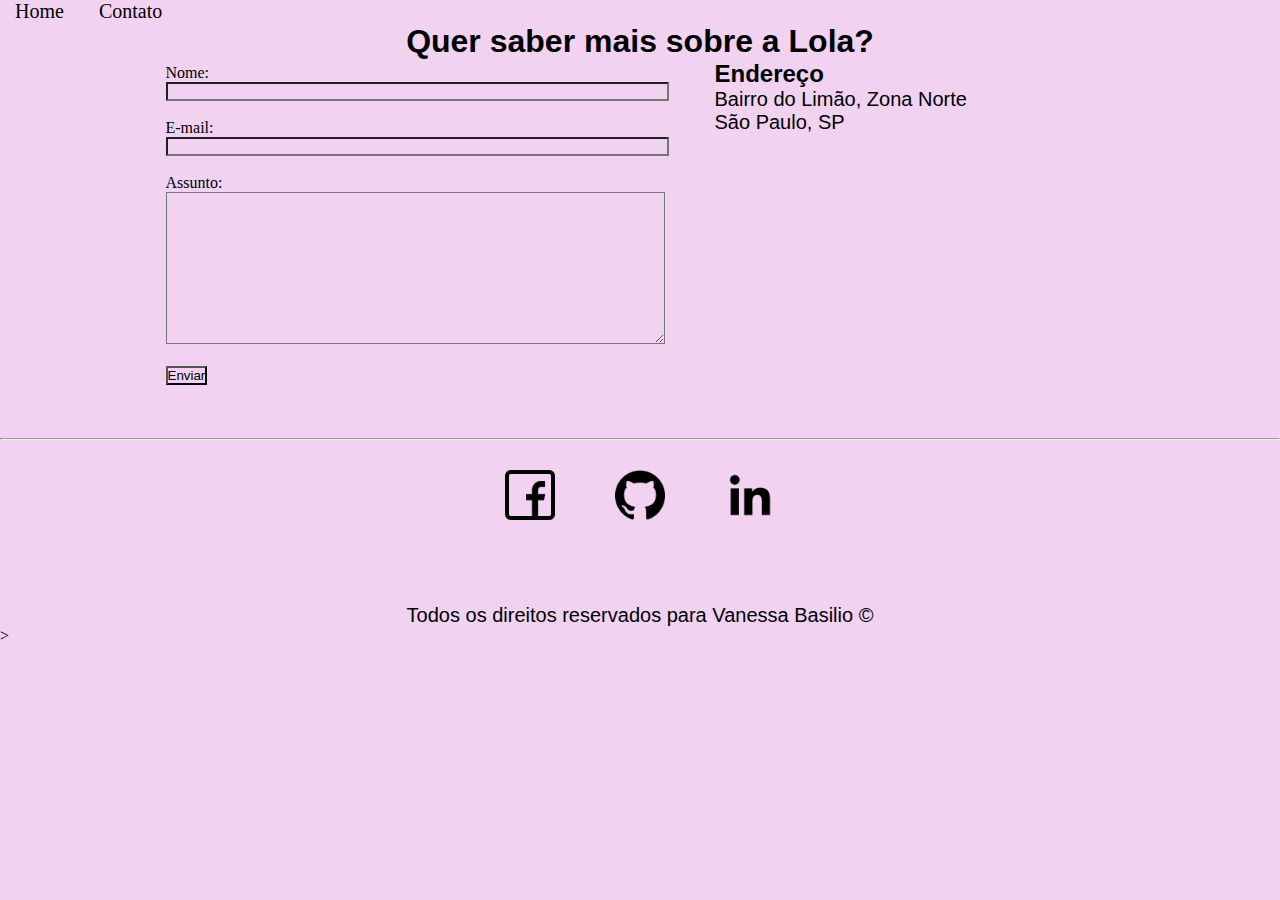
<file: contato.html>
<!DOCTYPE html>
<html lang="pt-br">

<head>
    <meta charset="UTF-8">
    <meta name="viewport" content="width=device-width, initial-scale=1.0">
    <title>Contato</title>

    <link rel="stylesheet" href="./assets/css/estilo.css">

</head>

<body>
    <ul id="menu">
        <li>
            <a href="index.html"> Home</a>
        </li>
        <li>
            <a href="contato.html"> Contato</a>
        </li>
    </ul>



    <h1 class="center sans">Quer saber mais sobre a Lola? </h1>

    <div class="container mb-50">

        <div>

            <form>

                <label for="nome">Nome:</label> <br>
                <input type="text" id="nome" onkeyup="validaNome()">
                <div id="txtNome"></div>

                <br>
                <label for="email">E-mail:</label> <br>
                <input type="email" id="email" onkeyup="validaEmail()">
                <div id="txtEmail"></div>

                <br>
                <label for="assunto">Assunto:</label> <br>
                <textarea name="assunto" id="assunto" cols="60" rows="10" onkeyup="validaAssunto()"></textarea><br>
                <div id="txtAssunto"></div>
                <br>

                <button onclick="enviar()">Enviar</button>
            </form>

        </div>

        <div class="ml-50">
            <h2 class="sans">Endereço</h2>
            <p class="sans">
                Bairro do Limão, Zona Norte
            </p>
            <p class="sans">
                São Paulo, SP
            </p>
            <iframe
                src="https://www.google.com/maps/embed?pb=!1m18!1m12!1m3!1d14634.810323671067!2d-46.680996234661954!3d-23.507219905354148!2m3!1f0!2f0!3f0!3m2!1i1024!2i768!4f13.1!3m3!1m2!1s0x94cef81e44eef64d%3A0x46942fd0fa548e80!2zTGltw6NvLCBTw6NvIFBhdWxvIC0gU1A!5e0!3m2!1spt-BR!2sbr!4v1658416630785!5m2!1spt-BR!2sbr"
                width="400" height="250" style="border:0;" allowfullscreen="" loading="lazy"
                referrerpolicy="no-referrer-when-downgrade" onmousemove="mapaZoom()" onmouseout="mapaNormal()"
                id="mapa"></iframe>

        </div>

    </div>

    <hr>
    <footer>

        <div class="container mb-50">

            <a href="https://www.facebook.com/vanessa.basiliojardim" target="_blank">
                <img class="tm p-30" src="./assets/facebook.png" alt="Logo do facebook">
            </a>


            <a href="https://github.com/VanessaB063013" target="_blank">
                <img class="tm p-30" src="./assets/github.png" alt="Lodo do github">
            </a>
            <a href="https://www.linkedin.com/in/vanessa-basilio-/" target="_blank">
                <img class="tm p-30" src="./assets/linkedin.png" alt="Logo do linkedin">
            </a>
        </div>
        <p class="center sans">
            Todos os direitos reservados para Vanessa Basilio &copy;
        </p>>
    </footer>


    <script src="./assets/script/script.js"></script>

</body>

</html>
</file>
<file: assets/css/estilo.css>
/*ESTILOS DA PÁGINA INDEX.HTML*/
*{ 
    padding:0;
    margin:0;
    
    background-color: rgb(241, 210, 241);
    

}

.center{
    text-align: center;
}

.justify{
    text-align: justify;
}

.container{
    display: flex;
    flex-flow: row ;
    justify-content: center;
    align-items: center;
    
    
}

#menu li{
    display:inline;
    padding:15px;
    font-size: 20px;

}

#menu li a{

    text-decoration:none;
    color:black;
}

#menu li a:hover{
    color: gray;
}

.p-30{
    padding: 30px;
}

.br-50{
    border-radius: 50%;
}

.wh-400{
    width: 400px;
    height: 400px;
}

.tm{
    width: 50px;
    height: 50px;
}

.mb-50{
    margin-bottom: 50px;
}


/*ESTILOS DA PÁGINA CONTATO.HTML*/
.ml-50{
    margin-left: 50px;
}

p{
    
    font-size: 20px;
}



.sans{
    font-family: sans-serif;
}




/*
para definir variáveis
pseudoclasse marca-se com :
palavras chaves que sao add a seletores e modifica o estado daquele elemento
root faz conexao diretamente com html
:root{  ***para marcar variavel é --
     --white-glass:#fffff50;(o numero no final nos diz a transparencia)


}

para criar efeito vidro

*{ 
    padding:0;
    margin:0;
    box-sizeing:border-box;

}

esta na primeira div
.classname{
    width: 100 vw;
    heigth: 100vh;

    display:flax;
    justify-content: center;
    align-items: center;

    background-image: url(../coloca o caminho da imagem na pasta)
    background-size: cover;

}

na segunda div tem duas class
.card{
    width: 750px;
    heigth: 250px;
    

    display:flax;
    justify-content: center;
    align-items: center;
}

.glass{
    border: 10px solid var(--white-glass); 
    backdrop-filter: blur(8px) ;
}

.card p{
    font-size: 20px;
    font-style: italic;
    color: var(--white-glass);
    transition: font-size .5s; 
}

.card p:hover{
    font-size: 40px;
    font-weigth:bold;
}
}


*/
</file>
